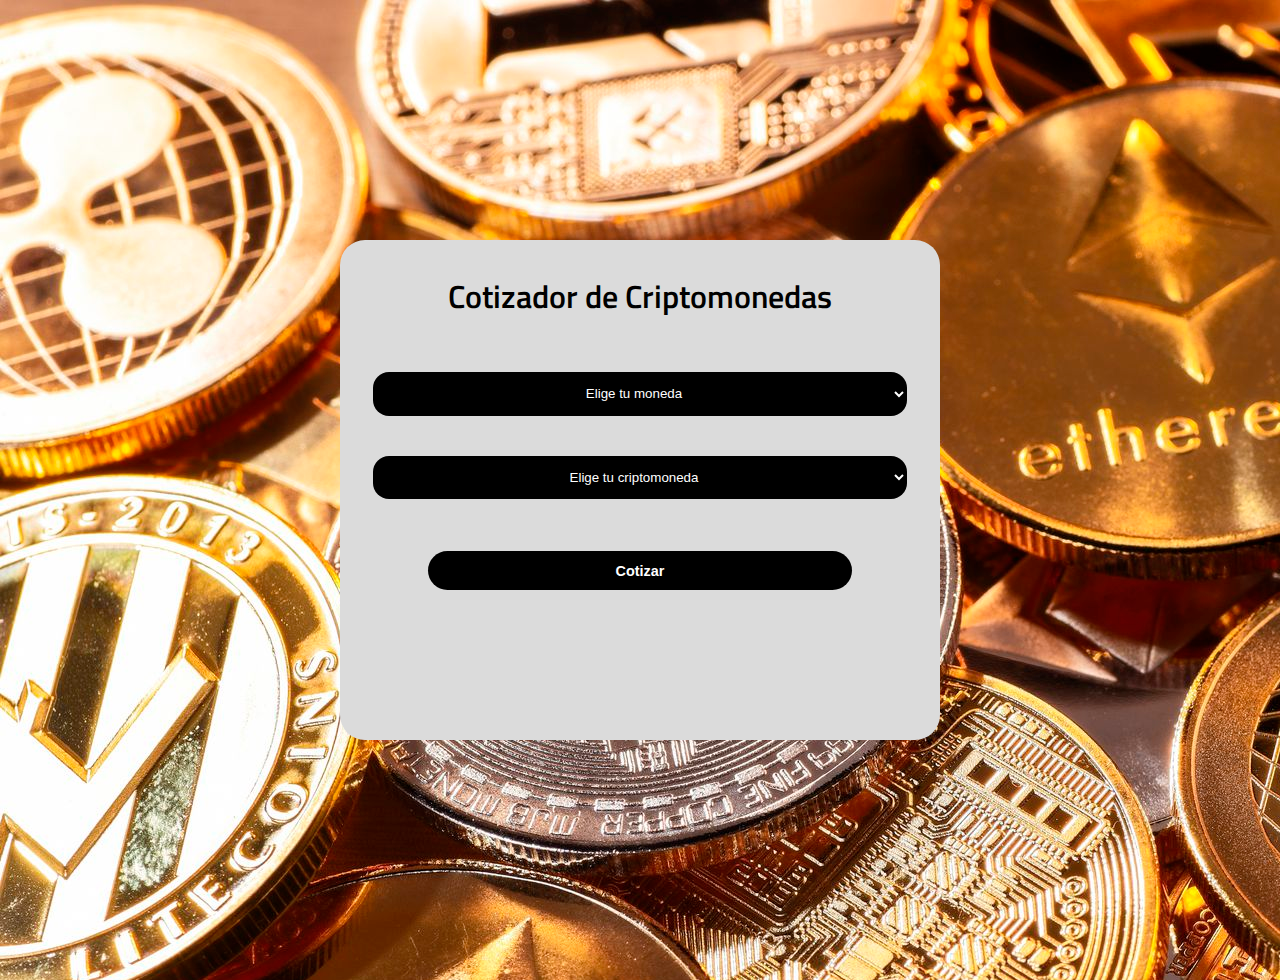
<file: cotizador.html>
<!DOCTYPE html>
<html lang="en">
<head>
  <meta charset="UTF-8">
  <meta http-equiv="X-UA-Compatible" content="IE=edge">
  <meta name="viewport" content="width=device-width, initial-scale=1.0">
  <link rel="stylesheet" href="./assets/css/cotizador.css">
  <link rel="shortcut icon" href="./assets/img/cotizador_img/favicon.ico" type="image/x-icon">
  <title>Cotizador Criptomonedas</title>
</head>
<body>
  <section class="cotizador">
    <h1 class="cotizador__title">Cotizador de Criptomonedas</h1>
    <div class="cotizador__form">
      <form action="" id="form_search" class="form">
        <div class="cotizador__select">
          <select name="moneda" id="moneda" class="form__monedas">
            <option value="" class="moneda">Elige tu moneda</option>
            <option value="USD" class="moneda">Dolar Estadounidense</option>
            <option value="EUR" class="moneda">Euros</option>
            <option value="GBP" class="moneda">Libras</option>
            <option value="COL" class="moneda">Peso Colombiano</option>
          </select>
  
          <select name="criptomonedas" id="criptomonedas" class="form__cripto">
            <option value="" class="cripto__opcion">Elige tu criptomoneda</option>
          </select>
        </div>

        <div class="cripto__btn">
          <input class="btn"  type="submit" value="Cotizar">
        </div>

        <div class="cripto__respuesta" id="cripto__respuesta"></div>

<!--         <div class="lds-roller" style="display: none;"><div></div><div></div><div></div><div></div><div></div><div></div><div></div><div></div>
        </div> -->
        <!-- <div class="display-info">
                <p class="main-price">Precio: <span>$433.33</span></p>
                <p>Precio más alto del día:: <span>$433.33</span></p>
                <p>Precio más bajo del día: <span>$433.33</span></p>
                <p>Variación últimas 24 horas: <span>$433.33</span></p>
                <p>Última Actualización: <span>$433.33</span></p>
              </div> -->
      </form>
    </div>
  </section>

  <script src="./assets/js/cotizador.js"></script>
</body>
</html>
</file>
<file: assets/css/cotizador.css>
@import url('https://fonts.googleapis.com/css2?family=Dosis:wght@300;400;500;600;700&family=Titillium+Web:ital,wght@0,300;0,400;0,600;0,700;1,700&display=swap');

*{
  padding: 0;
  margin: 0;
  box-sizing: border-box;
}

body{
  font-family: 'Dosis', sans-serif;
  font-family: 'Titillium Web', sans-serif;
  background: url("../img/cotizador_img/cotizador__bg.jpg") no-repeat;
}

.cotizador{
  height: 500px;
  width: 600px;
  margin: 15rem auto;
  background-color: rgb(219, 219, 219);
  border-radius: 25px;
}

.cotizador__title{
  text-align: center;
  font-size: 2rem;
  font-weight: 600;
  padding: 2rem 0;
}

.cotizador__select{
  display: flex;
  flex-direction: column;
}

.form__monedas,
.form__cripto{
  padding: 1em 0;
  border-radius: 16px;
  margin: 1.5em 2.5em;
  border: none;
  background-color: black;
  color: white;
  text-align: center;
}

.cripto__btn{
  margin: 2em 0;
  display: flex;
  justify-content: center;
}

.btn{
  padding: .8em 13em;
  border-radius: 7em;
  border: none;
  background-color: black;
  color: white;
  transition: .3s ease-in-out;
  font-size: .9em;
  font-weight: 600;
}

.btn:hover{
  background-color: white;
  color: black;
}

/* error */

.error{
  text-align: center;
  color: red;
  font-size: 1.2em;
}

/* spinner */

.lds-roller {
  display: inline-block;
  position: relative;
  width: 80px;
  height: 80px;
}
.lds-roller div {
  animation: lds-roller 1.2s cubic-bezier(0.5, 0, 0.5, 1) infinite;
  transform-origin: 40px 40px;
}
.lds-roller div:after {
  content: " ";
  display: block;
  position: absolute;
  width: 7px;
  height: 7px;
  border-radius: 50%;
  background: rgb(0, 0, 0);
  margin: -4px 0 0 -4px;
}
.lds-roller div:nth-child(1) {
  animation-delay: -0.036s;
}
.lds-roller div:nth-child(1):after {
  top: 63px;
  left: 63px;
}
.lds-roller div:nth-child(2) {
  animation-delay: -0.072s;
}
.lds-roller div:nth-child(2):after {
  top: 68px;
  left: 56px;
}
.lds-roller div:nth-child(3) {
  animation-delay: -0.108s;
}
.lds-roller div:nth-child(3):after {
  top: 71px;
  left: 48px;
}
.lds-roller div:nth-child(4) {
  animation-delay: -0.144s;
}
.lds-roller div:nth-child(4):after {
  top: 72px;
  left: 40px;
}
.lds-roller div:nth-child(5) {
  animation-delay: -0.18s;
}
.lds-roller div:nth-child(5):after {
  top: 71px;
  left: 32px;
}
.lds-roller div:nth-child(6) {
  animation-delay: -0.216s;
}
.lds-roller div:nth-child(6):after {
  top: 68px;
  left: 24px;
}
.lds-roller div:nth-child(7) {
  animation-delay: -0.252s;
}
.lds-roller div:nth-child(7):after {
  top: 63px;
  left: 17px;
}
.lds-roller div:nth-child(8) {
  animation-delay: -0.288s;
}
.lds-roller div:nth-child(8):after {
  top: 56px;
  left: 12px;
}
@keyframes lds-roller {
  0% {
    transform: rotate(0deg);
  }
  100% {
    transform: rotate(360deg);
  }
}

/*  text mostrarCotizxacion */

.main-price{
  text-align: center;
  font-weight: 700;
}

.price-text{
  text-align: center;
  font-weight: 700;
}
</file>
